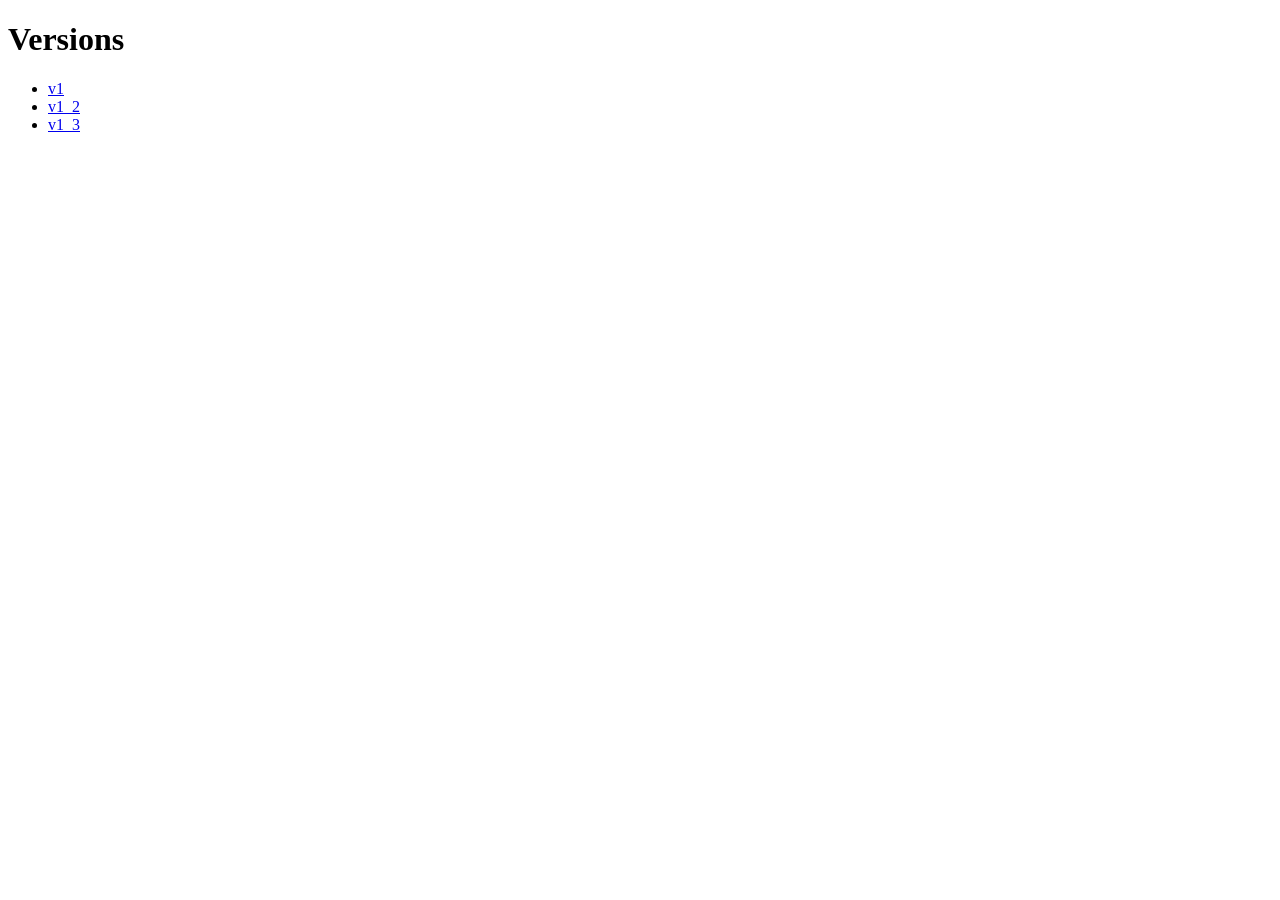
<file: index.html>
<!doctype html><html lang="en"><meta charset="utf-8"><title>Versions</title><h1>Versions</h1><ul><li><a href="v1/">v1</a></li>
<li><a href="v1_2/">v1_2</a></li>
<li><a href="v1_3/">v1_3</a></li></ul>
</file>
